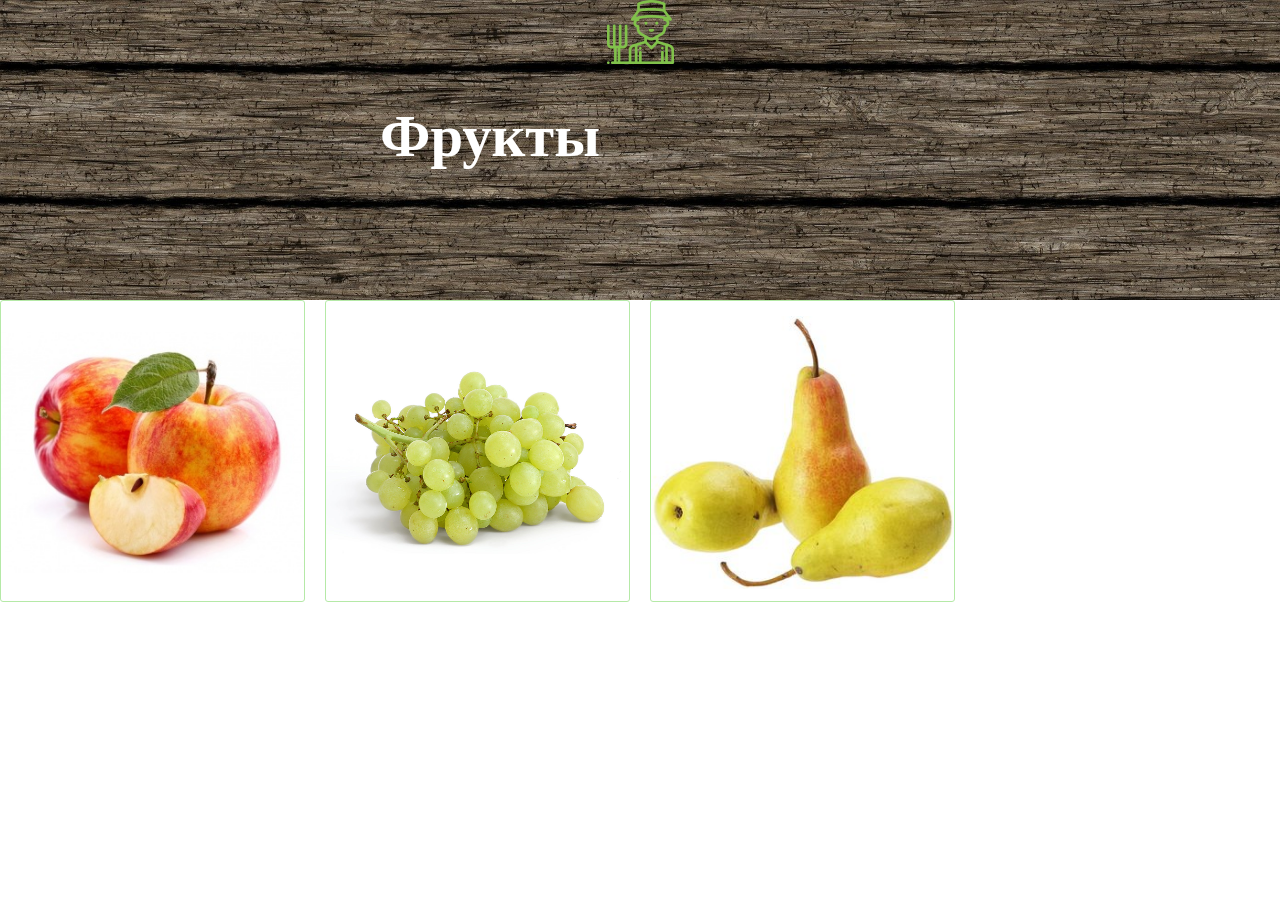
<file: fruits.html>
<!DOCTYPE html>
<html lang="en">

<head>
	<meta charset="UTF-8">
	<title>Фрукты</title>
	<link rel="stylesheet" href="css/style.css">
</head>
<body>
	<header>
		<div class="container">
			<img src="img/farmer.png" alt="Фермерское гнездо" class="farmer">
		</div>
		<div class="text">
			
			<h1>Фрукты</h1>
			
		</div>
	</header>
	
	<section>
		<ul class="products clearfix">
	<li class="product-wrapper">
		<a href="" class="product">
			<div class="product-photo">
				<img src="img/яблоки.jpg" alt="Яблоки">
				
				
				</div>
			</div>
		</a>

	</li>
	<li class="product-wrapper">
		<a href="" class="product">
			<div class="product-photo">
				<img src="img/grapes.jpg" alt="Виноград">
				
				
				</div>
			</div>
		</a>

	</li>
	<li class="product-wrapper">
		<a href="" class="product">
			<div class="product-photo">
				<img src="img/груша.jpg" alt="Груши">
				
				
				</div>
			</div>
		</a>

	</li>
	

</body>
</html>
</file>
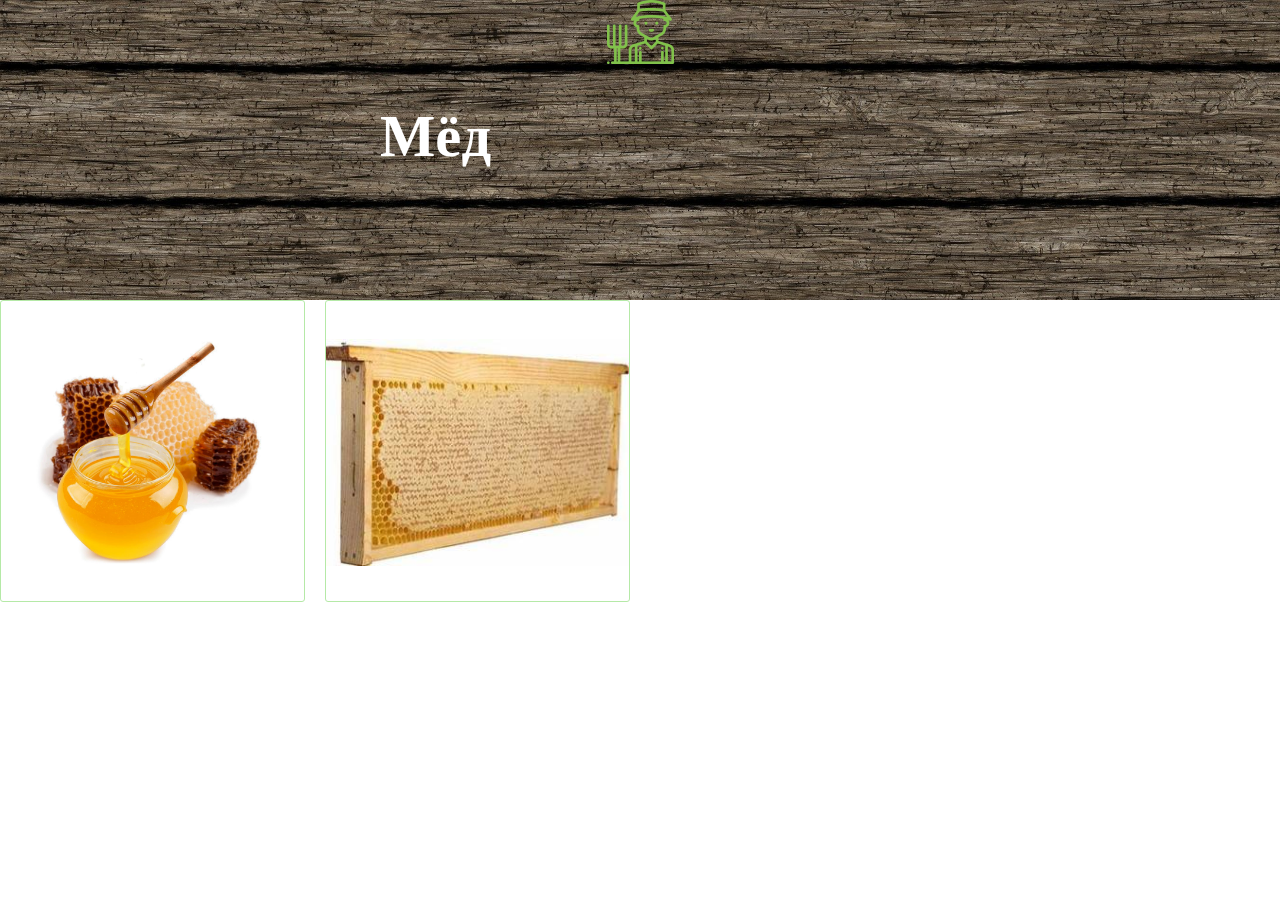
<file: honey.html>
<!DOCTYPE html>
<html lang="en">

<head>
	<meta charset="UTF-8">
	<title>Мёд</title>
	<link rel="stylesheet" href="css/style.css">
</head>
<body>
	<header>
		<div class="container">
			<img src="img/farmer.png" alt="Фермерское гнездо" class="farmer">
		</div>
		<div class="text">
			
			<h1>Мёд</h1>
			
		</div>
	</header>
	
	<section>
		<ul class="products clearfix">
	<li class="product-wrapper">
		<a href="" class="product">
			<div class="product-photo">
				<img src="img/мёд.jpg" alt="Мёд">
				
				
				</div>
			</div>
		</a>

	</li>
	<li class="product-wrapper">
		<a href="" class="product">
			<div class="product-photo">
				<img src="img/мёд2.jpg" alt="Мёд в сотах">
				
				
				</div>
			</div>
		</a>

	</li>
	

</body>
</html>
</file>
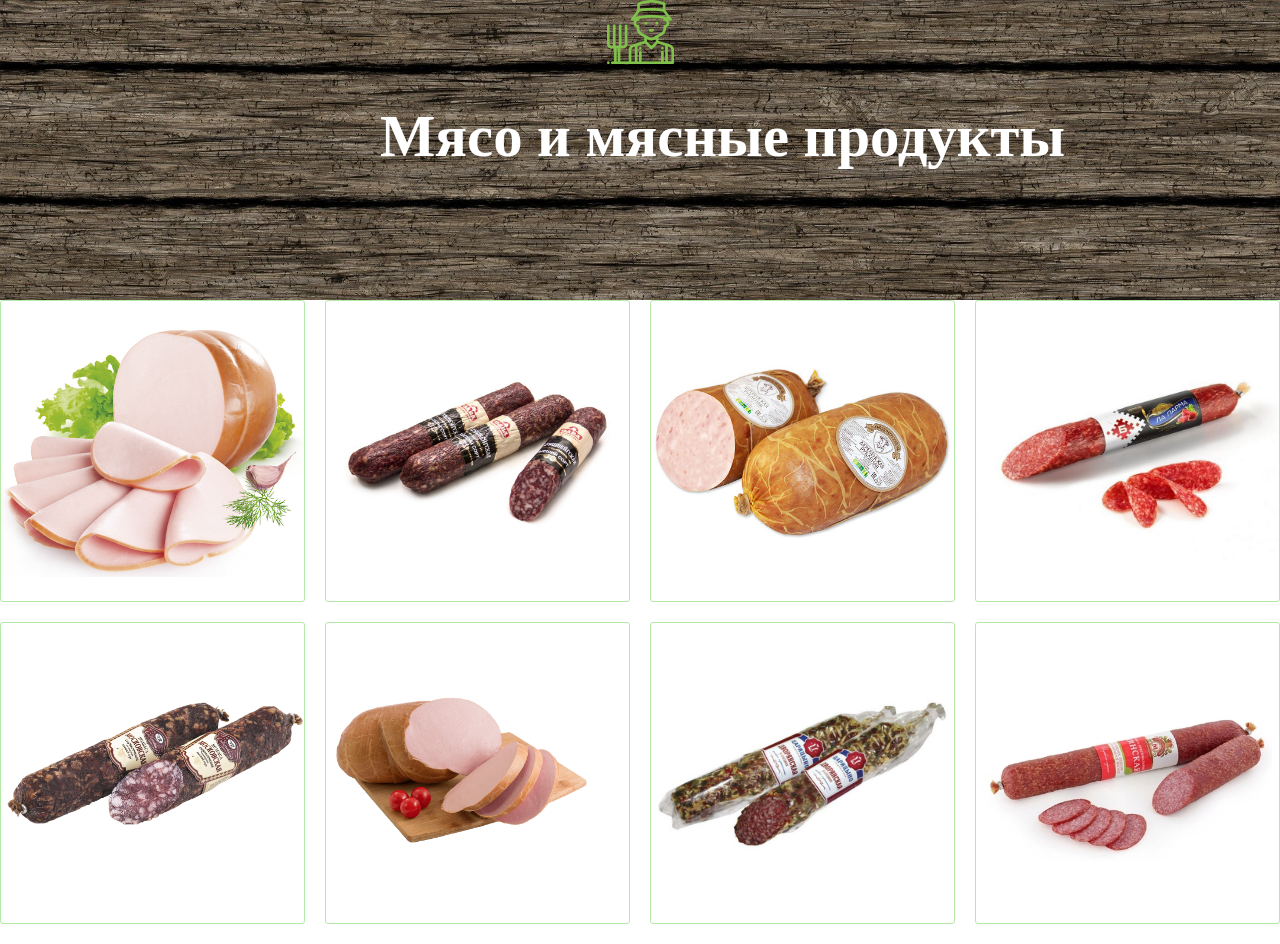
<file: meat.html>
<!DOCTYPE html>
<html lang="en">

<head>
	<meta charset="UTF-8">
	<title>Мясо и мясные продукты</title>
	<link rel="stylesheet" href="css/style.css">
</head>
<body>
	<header>
		<div class="container">
			<img src="img/farmer.png" alt="Фермерское гнездо" class="farmer">
		</div>
		<div class="text">
			<h1>Мясо и мясные продукты</h1> 
		</div>
	</header>
	
	<section>
		<ul class="products clearfix">
	<li class="product-wrapper">
		<a href="" class="product">
			<div class="product-photo">
				<img src="img/варен.png" alt="Колбаса вареная">
				
				
				</div>
			</div>
		</a>

	</li>
	<li class="product-wrapper">
		<a href="" class="product">
			<div class="product-photo">
				<img src="img/браун.jpeg" alt="Колбаса брауншвейгская">
			</div>
		</a>
	</li>
	<li class="product-wrapper">
		<a href="" class="product">
			<div class="product-photo">
				<img src="img/деревенская.jpg" alt="Колбаса вареная деревенская">
				</div>

		</a>
	</li>
	
	<li class="product-wrapper">
		<a href="" class="product">
			<div class="product-photo">
				<img src="img/la-parma.jpg" alt="Колбаса ла парма">
				</div>
		</a>
	</li>
	<li class="product-wrapper">
		<a href="" class="product">
			<div class="product-photo">
				<img src="img/moskovskaya.png" alt="Колбаса московская">
				</div>
		</a>
	</li>
	
	</li>
	<li class="product-wrapper">
		<a href="" class="product">
			<div class="product-photo">
				<img src="img/ваперн2.png" alt="Колбаса вареная">
				</div>
		</a>
	</li>
	<li class="product-wrapper">
		<a href="" class="product">
			<div class="product-photo">
				<img src="img/дворянская.jpg" alt="Колбаса дворянская">
				</div>
		</a>
	</li>
	<li class="product-wrapper">
		<a href="" class="product">
			<div class="product-photo">
				<img src="img/Минская_Гродно.jpg" alt="Колбаса минская">
				</div>
		</a>
	</li>
</ul>

</body>
</html>
</file>
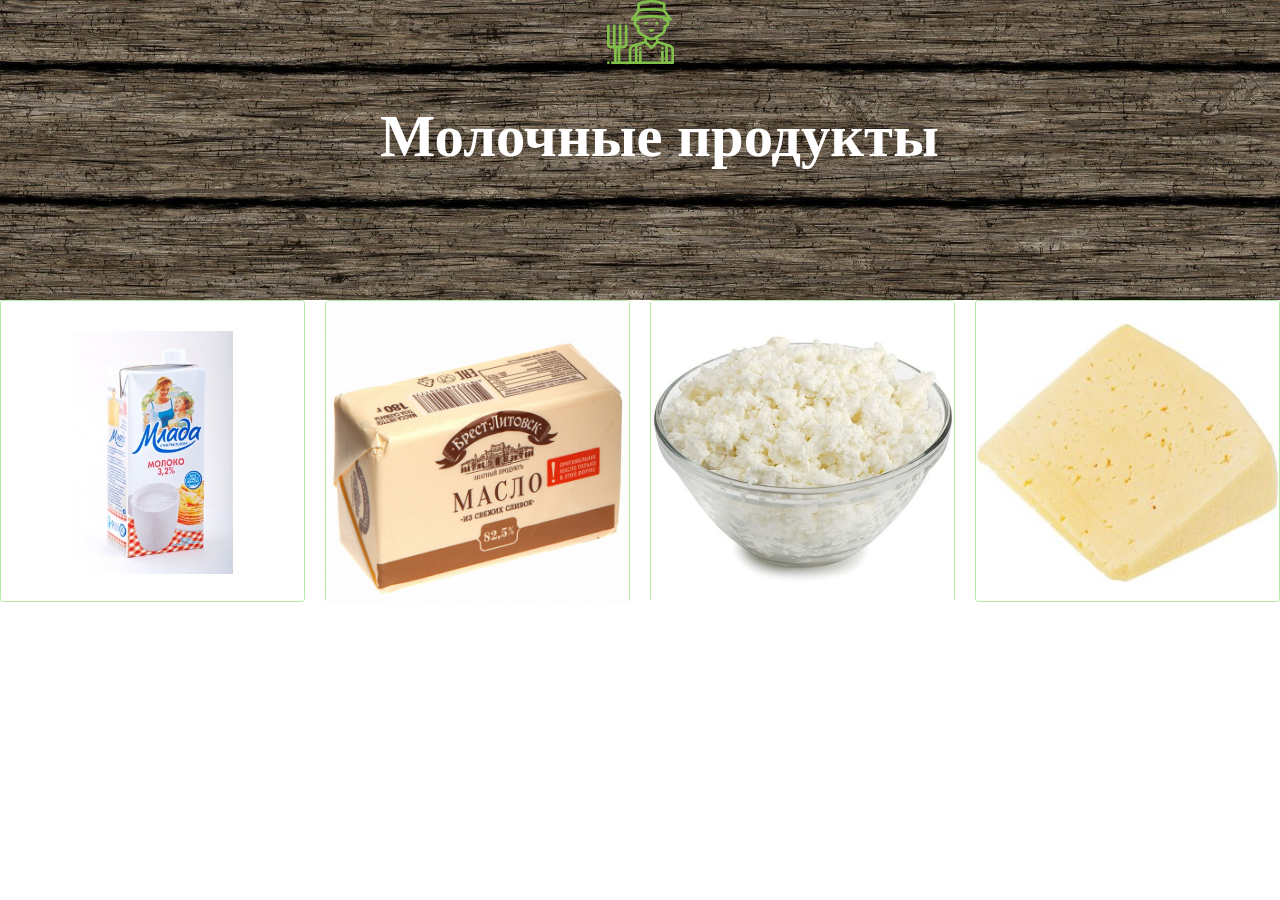
<file: milk.html>
<!DOCTYPE html>
<html lang="en">

<head>
	<meta charset="UTF-8">
	<title>Молочные продукты</title>
	<link rel="stylesheet" href="css/style.css">
</head>
<body>
	<header>
		<div class="container">
			<img src="img/farmer.png" alt="Фермерское гнездо" class="farmer">
		</div>
		<div class="text">
			<h1>Молочные продукты</h1> 
		</div>
	</header>
	
	<section>
		<ul class="products clearfix">
	<li class="product-wrapper">
		<a href="" class="product">
			<div class="product-photo">
				<img src="img/Moloko.jpg" alt="Молоко">
				
				
				</div>
			</div>
		</a>

	</li>
	<li class="product-wrapper">
		<a href="" class="product">
			<div class="product-photo">
				<img src="img/масло.jpg" alt="Масло">
			</div>
		</a>
	</li>
	<li class="product-wrapper">
		<a href="" class="product">
			<div class="product-photo">
				<img src="img/творог.jpg" alt="Творог">
				</div>

		</a>
	</li>
	
	<li class="product-wrapper">
		<a href="" class="product">
			<div class="product-photo">
				<img src="img/сыр.jpg" alt="Сыр">
				</div>
		</a>
	  </li>
</ul>

</body>
</html>
</file>
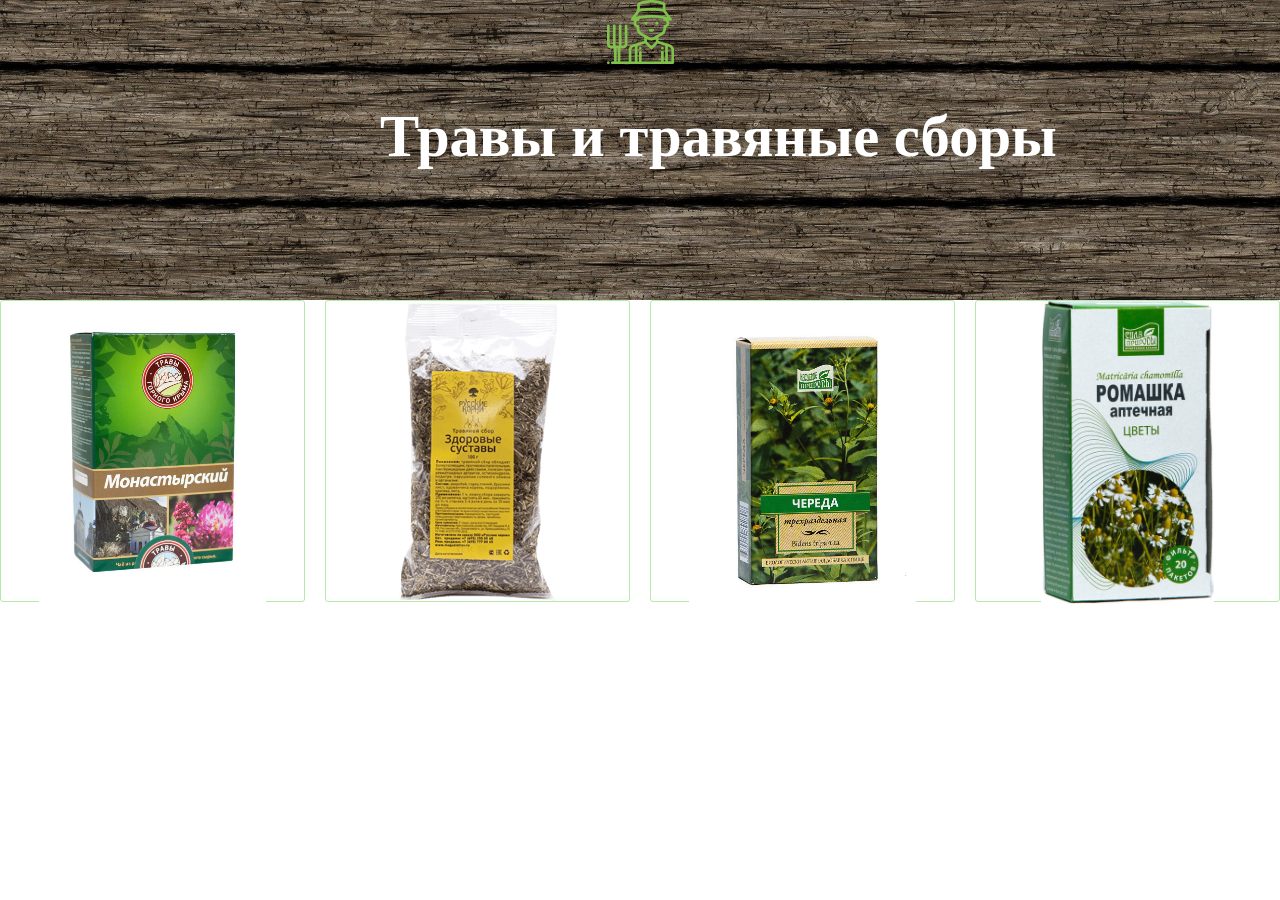
<file: travi.html>
<!DOCTYPE html>
<html lang="en">

<head>
	<meta charset="UTF-8">
	<title>Травы и травяные сборы</title>
	<link rel="stylesheet" href="css/style.css">
</head>
<body>
	<header>
		<div class="container">
			<img src="img/farmer.png" alt="Фермерское гнездо" class="farmer">
		</div>
		<div class="text">
			<h1>Травы и травяные сборы</h1> 
		</div>
	</header>
	
	<section>
		<ul class="products clearfix">
	<li class="product-wrapper">
		<a href="" class="product">
			<div class="product-photo">
				<img src="img/монастрыский.jpg" alt="Монастырский">
				
				
				</div>
			</div>
		</a>

	</li>
	<li class="product-wrapper">
		<a href="" class="product">
			<div class="product-photo">
				<img src="img/здоровые_суставы.png" alt="Здоровые суставы">
			</div>
		</a>
	</li>
	<li class="product-wrapper">
		<a href="" class="product">
			<div class="product-photo">
				<img src="img/череда.jpg" alt="Череда">
				</div>

		</a>
	</li>
	
	<li class="product-wrapper">
		<a href="" class="product">
			<div class="product-photo">
				<img src="img/ромашка.jpg" alt="Ромашка">
				</div>
		</a>
	  </li>
</ul>

</body>
</html>
</file>
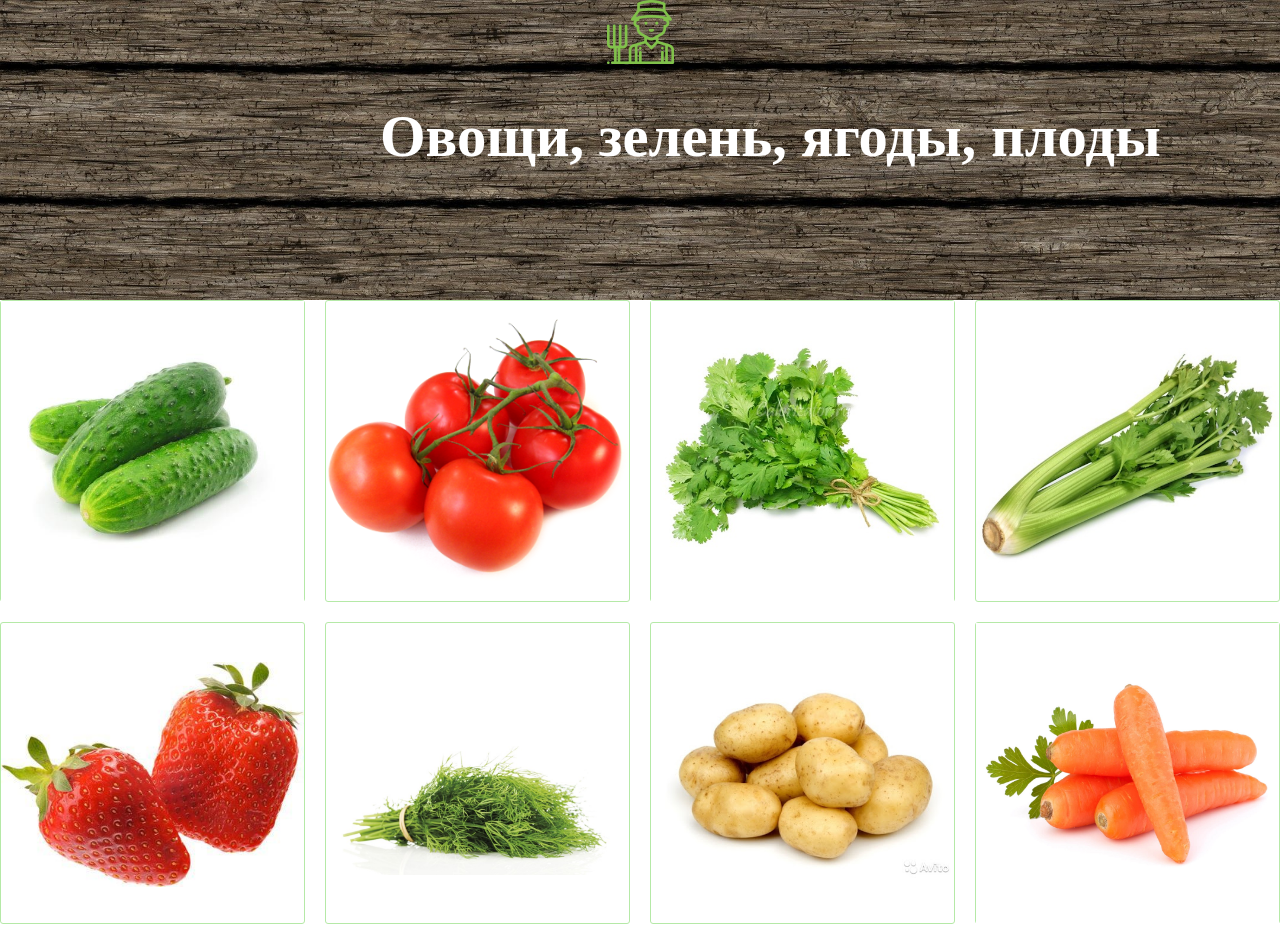
<file: vegetables.html>
<!DOCTYPE html>
<html lang="en">

<head>
	<meta charset="UTF-8">
	<title>Овощи и плоды</title>
	<link rel="stylesheet" href="css/style.css">
</head>
<body>
	<header>
		<div class="container">
			<img src="img/farmer.png" alt="Фермерское гнездо" class="farmer">
		</div>
		<div class="text">
			<h1>Овощи, зелень, ягоды, плоды</h1> 
		</div>
	</header>
	
	<section>
		<ul class="products clearfix">
	<li class="product-wrapper">
		<a href="" class="product">
			<div class="product-photo">
				<img src="img/огурцы.jpg" alt="Оргурцы">
				
				
				</div>
			</div>
		</a>

	</li>
	<li class="product-wrapper">
		<a href="" class="product">
			<div class="product-photo">
				<img src="img/помидоры.png" alt="Помидоры">
			</div>
		</a>
	</li>
	<li class="product-wrapper">
		<a href="" class="product">
			<div class="product-photo">
				<img src="img/петрушка.jpg" alt="Петрушка">
				</div>

		</a>
	</li>
	
	<li class="product-wrapper">
		<a href="" class="product">
			<div class="product-photo">
				<img src="img/сельдерей.png" alt="Сельдерей">
				</div>
		</a>
	</li>
	<li class="product-wrapper">
		<a href="" class="product">
			<div class="product-photo">
				<img src="img/клубника.jpg" alt="Клубника">
				</div>
		</a>
	</li>
	
	</li>
	<li class="product-wrapper">
		<a href="" class="product">
			<div class="product-photo">
				<img src="img/укроп.jpg" alt="Укроп">
				</div>
		</a>
	</li>
	<li class="product-wrapper">
		<a href="" class="product">
			<div class="product-photo">
				<img src="img/картофель.jpg" alt="Картофель">
				</div>
		</a>
	</li>
	<li class="product-wrapper">
		<a href="" class="product">
			<div class="product-photo">
				<img src="img/морковь.jpg" alt="Морковь">
				</div>
		</a>
	</li>
</ul>

</body>
</html>
</file>
<file: css/style.css>
body{
	font-family: 'Ovo';
	padding: 0;
	margin: 0;
}
header{
	background: url(../img/banner-1559399_1920.jpg) no-repeat center top / cover;
	height: 300px;
}

.farmer{
display:block;
margin: auto;
}
.container{

}
.text{
	margin: auto;
	font-family: 'Ovo';
	color: white;
	margin-left: 380px;
	font-size: 22pt;

}
.product-wrapper {
	display: block;

	width: 100%;
	float: left;
	transition: width .2s;
}
@media only screen and (min-width: 450px) {
	.product-wrapper {
		width: 50%;
	}
}

@media only screen and (min-width: 768px) {
	.product-wrapper {
		width: 33.333%;
	}
}

@media only screen and (min-width: 1000px) {
	.product-wrapper {
		width: 25%;
	}
}
.product {
	display: block;
	border: 1px solid #b5e9a7;
	border-radius: 3px;
	position: relative;
	background: #fff;
	margin: 0 20px 20px 0;
	text-decoration: none;
	color: #474747;
	z-index: 0;
	height: 300px;
}
.products {
	list-style: none;
	margin: 0 -20px 0 0;
	padding: 0;
}
.product-photo {
	position: relative;
	padding-bottom: 100%;
	overflow: hidden;
}
.product-photo img {
	position: absolute;
	top: 0;
	bottom: 0;
	left: 0;
	right: 0;
	max-width: 100%;
	max-height: 100%;
	margin: auto;
	transition: transform .4s ease-out;
}
.product:hover .product-photo img {
	transform: scale(1.05);
}
.product p {
	position: relative;
	margin: 0;
	font-size: 1em;
	line-height: 1.4em;
	height: 5.6em;
	overflow: hidden;
}
</file>
